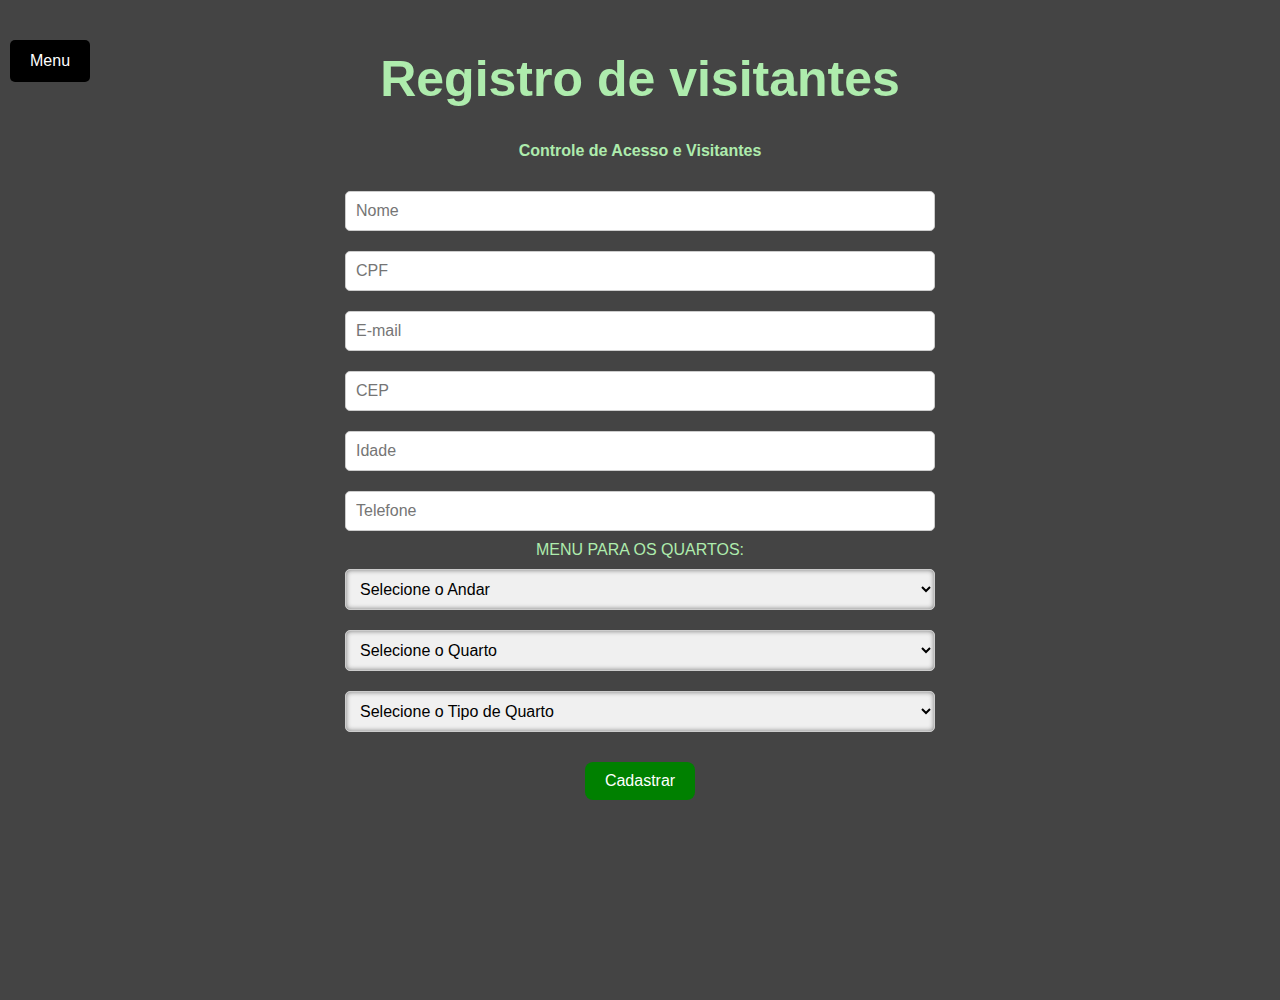
<file: Lógica de Programação/Entrega do trabalho em grupo SA/SA/trabalho_crud/paginas/index.html>
<!DOCTYPE html>
<html lang="pt-BR">
<head>
  <meta charset="UTF-8" />
  <title>Place Hotel</title>
  <link rel="icon" href="/iniciando no html/imagens/icone.png" type="image/png" />
  <link rel="stylesheet" href="style.css" />
</head>
<body>
  <div class="menu-container">
    <div class="Menu">
      <button class="dropbtn">Menu</button>
      <div class="Menu-content">
        <a href="visitante.html">Listagem de cadastro</a>
      </div>  
    </div>
  </div>

  <h1> Registro de visitantes</h1>
  <h4>Controle de Acesso e Visitantes</h4>

  <div class="container">
    <form id="formCadastro">
      <input type="text" placeholder="Nome" id="nome" required />
      <input type="text" placeholder="CPF" id="cpf" maxlength="14" required />
      <input type="email" placeholder="E-mail" id="email" required />
      <input type="text" placeholder="CEP" id="cep" maxlength="9" required />
      <input type="number" placeholder="Idade" id="idade" required />
      <input type="tel" placeholder="Telefone" id="telefone" maxlength="15" required />

      <label for="andar">MENU PARA OS QUARTOS:</label>
      <select id="andar" class="input-estilizado" required>
        <option value="">Selecione o Andar</option>
        <option value="1">1º Andar</option>
        <option value="2">2º Andar</option>
        <option value="3">3º Andar</option>
      </select>

      <select id="quarto" class="input-estilizado" required>
        <option value="">Selecione o Quarto</option>
      </select>

      <select id="tipo" class="input-estilizado" required>
        <option value="">Selecione o Tipo de Quarto</option>
        <option value="Simples">Quarto Simples (Para solteiro)</option>
        <option value="Duplo">Quarto Duplo (Para casal)</option>
        <option value="Familiar">Quarto Familiar (Camas extras ou beliches)</option>
      </select>

      <button type="submit" class="btn-cadastrar">Cadastrar</button>
    </form>
  </div>

  <!-- Mensagem de sucesso -->
  <div id="mensagem-sucesso" style="display:none; color: lightgreen; font-weight: bold; margin-top: 20px;">
    ✅ Visitante cadastrado com sucesso!
  </div>

  <!-- Link para script externo -->
  <script src="script.js"></script>
</body>
</html>
</file>
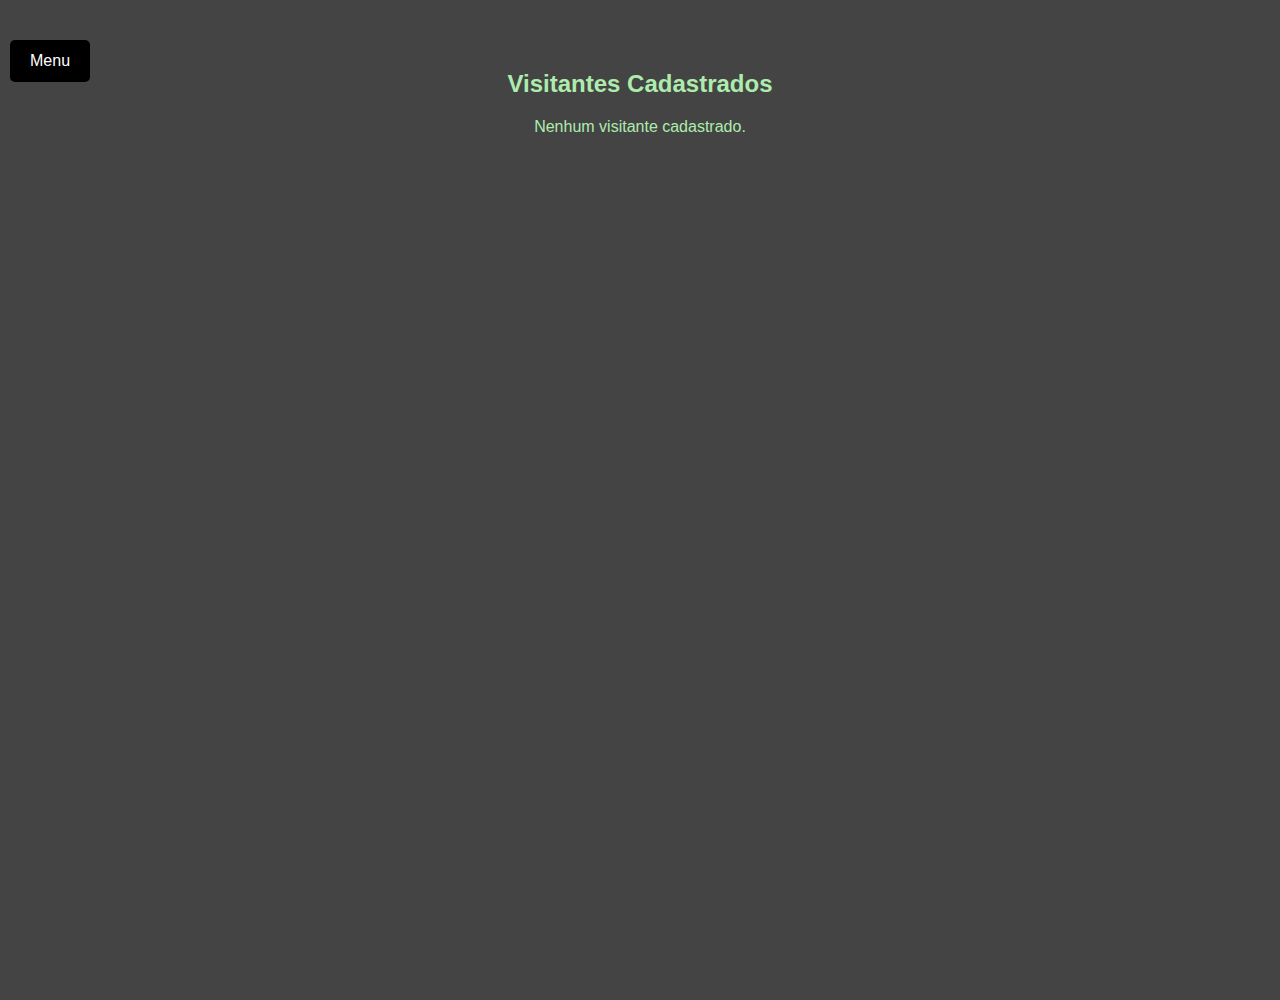
<file: Lógica de Programação/Entrega do trabalho em grupo SA/SA/trabalho_crud/paginas/visitante.html>
<!DOCTYPE html>
<html lang="pt-BR">
<head>
  <meta charset="UTF-8" />
  <title>Visitantes Cadastrados</title>
  <link rel="icon" href="/iniciando no html/imagens/iconelista.png" type="image/png" />
  <link rel="stylesheet" href="style.css" />
  
</head>
<body>
  <!-- Menu no canto esquerdo -->
  <div class="menu-container">
    <div class="Menu">
      <button class="dropbtn">Menu</button>
      <div class="Menu-content">
        <a href="index.html">Página do cadastro</a>
      </div>  
    </div>
  </div>

  <h2>Visitantes Cadastrados</h2>

  <div id="listaVisitantes"></div>
  <div id="mensagem" style="color: lightgreen; font-weight: bold; display: none; margin-top: 10px;"></div>



 

  <!-- Link para script externo -->
  <script src="visitante.js"></script>
</body>
</html>
</file>
<file: Lógica de Programação/Entrega do trabalho em grupo SA/SA/trabalho_crud/paginas/style.css>
body {
    margin: 0;
    height: 100vh;
    background: linear-gradient(135deg, #444444 0%, #444444 100%);
    color: rgb(174, 236, 173);
    text-align: center;
    padding: 50px;
    font-family: Arial, sans-serif;
  }
  
  h1 {
    font-weight: bold;
    font-size: 50px;
    margin-top: 0;
  }
  
  .menu-container {
    position: absolute;
    top: 20px;
    left: 0px;
  }
  
  .dropbtn {
    background-color: #000000;
    color: white;
    padding: 12px 20px;
    font-size: 16px;
    border: none;
    cursor: pointer;
    border-radius: 5px;
  }
  
  .Menu {
    position: relative;
    display: inline-block;
  }
  
  .Menu-content {
    display: none;
    position: absolute;
    background-color: #000000;
    min-width: 180px;
    box-shadow: 0px 8px 16px rgba(0, 0, 0, 0.3);
    z-index: 1;
    left: 0;
  }
  
  .Menu-content a {
    color: white;
    padding: 12px 16px;
    text-decoration: none;
    display: block;
  }
  
  .Menu-content a:hover {
    background-color: #222222;
  }
  
  .Menu:hover .Menu-content {
    display: block;
  }
  
  .Menu:hover .dropbtn {
    background-color: #000000;
  }
  
  .form-container {
    max-width: 400px;
    margin: 0 auto;
    margin-top: 20px;
  }
  
  input {
    padding: 8px;
    margin: 5px;
    border-radius: 4px;
    border: none;
    width: 100%;
    box-sizing: border-box;
    display: block;
  }
  
  button {
    margin: 10px;
    padding: 10px 20px;
    font-size: 16px;
    border-radius: 6px;
    border: none;
    cursor: pointer;
  }
  
  .btn-cancel {
    background-color: red;
    color: white;
  }
  
  .btn-cadastrar {
    background-color: green;
    color: white;
    padding: 10px 20px;
    border: none;
    border-radius: 8px;
    cursor: pointer;
    font-size: 16px;
  }
  
  .btn-cadastrar:hover {
    background-color: darkgreen;
  }
  .visitante-card {
    background: linear-gradient(to bottom, #000000, #464545); /* Gradiente suave e escuro */
    color: #fff;
    border-radius: 10px;
    padding: 15px;
    margin: 10px auto;
    width: 80%;
    text-align: left;
    box-shadow: 0 0 10px rgba(0,0,0,0.5);
  }

  .btns {
    margin-top: 10px;
  }

  .btns button {
    margin-right: 10px;
    padding: 8px 12px;
    border: none;
    border-radius: 5px;
    cursor: pointer;
  }

  .btn-editar {
    background-color: #ffc107;
    color: black;
  }

  .btn-excluir {
    background-color: #dc3545;
    color: white;
  }
  .input-estilizado {
    width: 100%;
    padding: 10px;
    border: none;
    border-radius: 5px;
    background-color: #f0f0f0;
    color: #000;
    font-size: 16px;
    box-shadow: inset 0 0 5px rgba(0,0,0,0.5);
    outline: none;
    margin-bottom: 10px;
  }
  .input-estilizado:focus {
    background-color: #ffffff;
  }
  form {
    display: flex;
    flex-direction: column;
    align-items: center; /* Centraliza horizontalmente */
  }
  
  input, select {
    width: 50%; /* Reduz a largura */
    margin: 10px 0;
    padding: 10px;
    font-size: 16px;
    border-radius: 5px;
    border: 1px solid #ccc;
  }
  
  button {
    padding: 10px 20px;
    font-size: 16px;
    background-color: green;
    color: white;
    border: none;
    border-radius: 5px;
    cursor: pointer;
  }
  form {
    display: flex;
    flex-direction: column;
    align-items: center;
  }
  
  input, select {
    width: 50%; /* Mesma largura */
    margin: 10px 0;
    padding: 10px;
    font-size: 16px;
    border-radius: 5px;
    border: 1px solid #ccc;
    box-sizing: border-box;
  }
  
  .titulo-quartos {
    margin-top: 20px;
    font-weight: bold;
    color: #00ff00;
    text-align: center;
    width: 100%;
  }
  
  button {
    margin-top: 20px;
    padding: 10px 20px;
    font-size: 16px;
    background-color: green;
    color: white;
    border: none;
    border-radius: 5px;
    cursor: pointer;
  }
  .input-estilizado {
    width: 50%;
    margin: 10px auto; /* auto centraliza */
    padding: 10px;
    font-size: 16px;
    border-radius: 5px;
    border: 1px solid #ccc;
    display: block; /* garante que ocupe linha inteira */
  }
</file>
